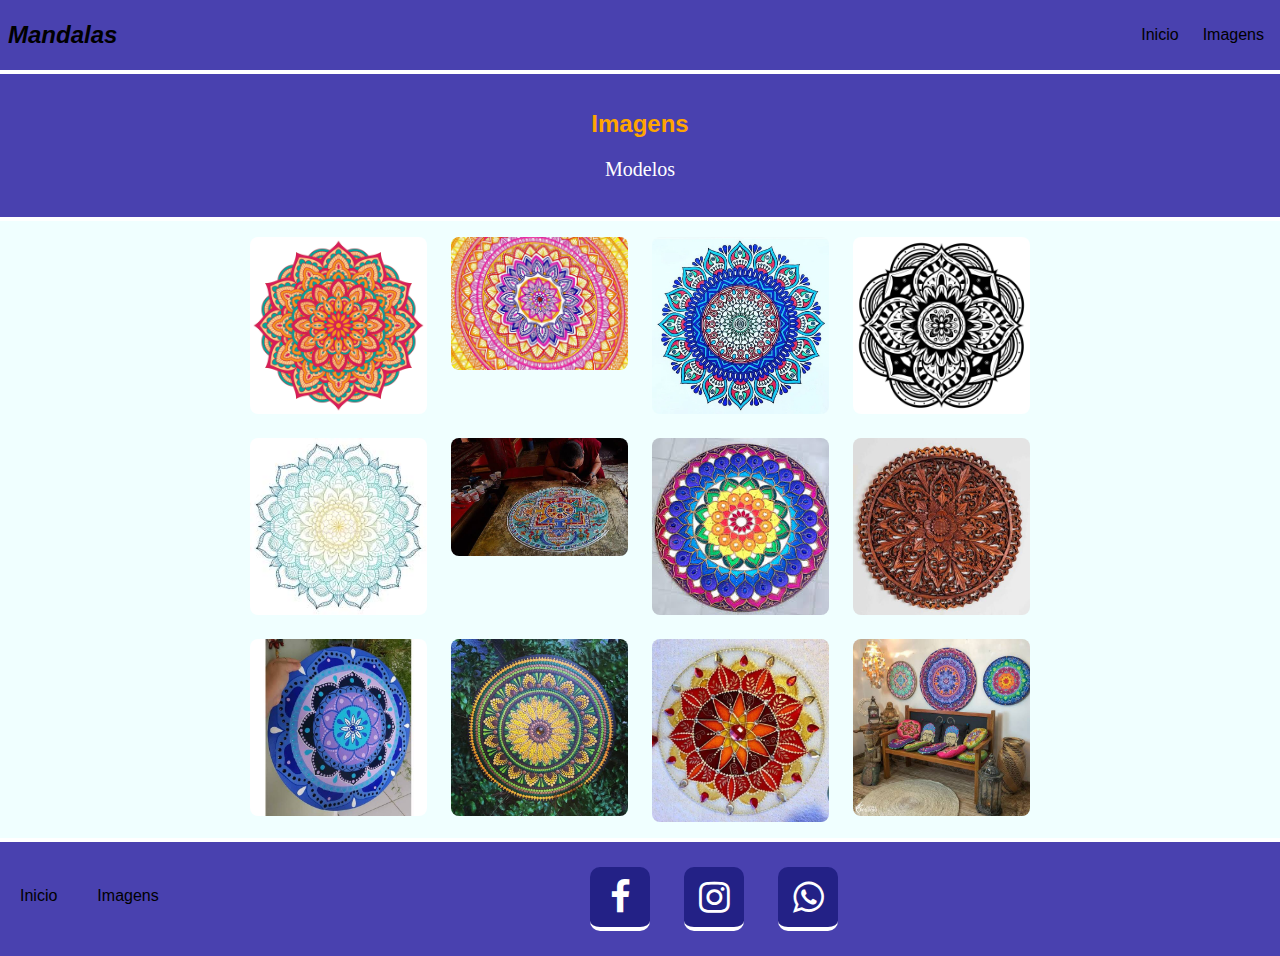
<file: pagina2.html>
<!DOCTYPE html>
<html lang="pt-br">

<head>
    <meta charset="UTF-8">
    <meta http-equiv="X-UA-Compatible" content="IE=edge">
    <meta name="viewport" content="width=device-width, initial-scale=1.0">
    <link rel="stylesheet" href="https://cdnjs.cloudflare.com/ajax/libs/font-awesome/4.7.0/css/font-awesome.min.css"> <!--css  redes-S fa.-->
    <link rel="icon" type="image/png" sizes="16x16" href="images/manicureIcon.png"> <!--Icon da pag-->
    <link rel="stylesheet" href="./css/style.css">
    <title>Mandalas</title>
    <style>
        body{
           background: black;
        }
        #main {
        background-image: url("Imagnes/mandals.wep");
        width: 100%;
            
        
        }
    </style>
</head>

<body>
    <!-- Cabeçalho -->
    <header id="header">
        <a id="logo" href="index.html"><i>Mandalas</i></a>
        <nav id="nav">
            <button id="btn-mobile" aria-label="Abrir Menu" aria-haspopup="true" aria-controls="menu"
                aria-expanded="false">Menu<span id="hamburger"></span></button>
            <ul id="menu" role="menu">
                <li><a href="index.html"> Inicio </a></li>
                <li><a href="pagina2.html"> Imagens </a></li>
            </ul>
        </nav>
    </header>
    <script src="script.js"></script>


     <!-- ConteudoPrinc -->
     <!-- Imagens -->
     <div id="selecaoI">
        <div class="tit-imag">
            <h2>Imagens</h2>
            <p>Modelos</p>
        </div>
        <section class="selec">
            <div class="fotos">
                <img src="Imagnes/manda3.jpeg" alt="mandalas">
            </div>
            <div class="fotos">
                <img src="Imagnes/mandals.webp" alt="mandala">
            </div>

            <div class="fotos">
                <img src="Imagnes/mandala-.webp" alt="mandala">
            </div>

            <div class="fotos">
                <img src="Imagnes/mandala1.jpeg" alt="mandalas">
            </div>

            <div class="fotos">
                <img src="Imagnes/manda2.jpeg" alt="mandalas">
            </div>
            <div class="fotos">
                <img src="Imagnes/manda4.jpeg" alt="mandala">
            </div>

            <div class="fotos">
                <img src="Imagnes/manda5.jpeg" alt="mandala">
            </div>

            <div class="fotos">
                <img src="Imagnes/manda6.jpeg" alt="mandalas">
            </div>

            <div class="fotos">
                <img src="Imagnes/man7.jpeg" alt="mandala">
            </div>

            <div class="fotos">
                <img src="Imagnes/man8.jpeg" alt="mandalas">
            </div>

            <div class="fotos">
                <img src="Imagnes/man10.jpeg" alt="mandala">
            </div>
            <div class="fotos">
                <img src="Imagnes/man11.jpeg" alt="mandalas" >
            </div>

        </section>
    </div>

    </main>
    <!-- Rodapé -->
    <footer id="myFooter">
        <div class="rede-S">
            <div class="menuFooter">
                <a href="index.html">Inicio</a>
                <a href="pagina2.html">Imagens</a>
            </div>
            <div class="rede-c">
                <a href="aaaa"><i class="fa fa-facebook"></i></a>
                <a href="aaaa"><i class="fa fa-instagram"></i></a>
                <a href="aaaa"><i class="fa fa-whatsapp"></i></a>
            </div>
        </div>
    </footer>
</body>

</html>
</file>
<file: css/style.css>
:root{
    --first-color:rgb(73, 65, 175);
    --second-color:rgb(231, 231, 231);
    --third-color:#ffffff;
    --fourth-color:#000000;
    --fifth-color:#fffff000;
    --napFa--color:rgb(35, 33, 134);
}
body,ul{
    margin:0px;
    padding:0px;
 }
 a{
     text-decoration:none;
     font-family:arial;
     color:var(--fourth-color);
 }
 a:hover{
     color:var(--second-color);
 }

 /*propriedades cabeçalho HEADER e logo*/

 #logo{
     font-size:1.5rem; /*tamanho f */
     font-weight:bold; /*deixa em negrito*/
 }
 #header{
     background-color: var(--first-color);
     box-sizing:border-box;  /*somando pedding com header sua distancia*/
     height:70px;
     padding: .5rem;/*alinhar horizonal e vertical espacamento*/
     display: flex;
     align-items:center; /*alinhar intens*/
     justify-content:space-between;/*spacamento dos intes logo a esquerda links a direita */
 }
 #menu{
     display:flex;
     list-style:none;
     gap: .5rem; /* espacameto de propriedades */
 }
 #menu  a {  /*espacamento de links */
     display:block;
     padding:.5rem;
 }
 #btn-mobile{
     display:none; /* esconder*/
 }
 @media(max-width:600px) {
 #btn-mobile{
     display:block;
 }
 #menu{ 
    display:block; 
    position: absolute; 
    width: 100%;
    top:70px;
    right:0px;
    background:var(--first-color);
    height: 0px;
    transition: .6s;
    z-index: 1000; /*sobre sai qualquer elemento, fica em cima*/
 visibility: hidden;
 overflow-y: hidden;  
 }
 #nav.ativar #menu{
     height: calc(100vh - 70px ); 
     visibility: visible;
     overflow-y: auto;
   }
   #menu a{
       padding: 1rem 0;
       margin: 0 1rem;
       border-bottom:2px solid var(--third-color);
   }
 #btn-mobile{
     display:flex;
     padding: .5rem 1rem;
     font-size: 1rem;
     border: none;
     background: none;
     cursor: pointer;
     gap: .5rem;
 }
 #hamburger{
     color:var(--fourth-color);
     display:block;
     border-top: 2px solid;
     width:20px;
 }
 #hamburger::after , #hamburger::before{
     content:'';
     display:block;
     width:20px;
     height:2px;
     background:currentColor;
     margin-top:5px;
     transition: .5s;
     position:relative;
 }
 #nav.ativar #hamburger{
     border-top-color: transparent; /* apagar uma risca*/
 }
 #nav.ativar #hamburger::before{
     transform:rotate(130deg); /*rotacionar 45 gral */
 }
 #nav.ativar #hamburger::after{
     transform:rotate(-130deg);
     top:-7px;
 }
 }


#main img{
    max-width: 100%;
    display: block;
    border-radius: 8px;
}
#main{
    border-top:  4px solid var(--third-color); 
    background-image:linear-gradient(to right, rgb(89, 89, 117) , rgb(183, 185, 192));
    background-attachment: fixed;
    text-align: center;
}
.fotHome{
    float: left;
    margin: 70px;
}
.conteiP{
    float: none;
    color: black;
    text-align: center;
    margin-left: 0 auto;
    padding: 4rem;
  }
  h1, h2{
    font-family: sans-serif;
      color: orange;
      text-align: center;
  }
  p{ 
      text-align: center;
      font-size: 20px;
  }

    img{
    max-width: 100%;
    display: block;
    border-radius: 8px;
}
#selecaoI{
    border-top:  4px solid var(--third-color);
    background: azure;
    background-attachment: fixed;
}
#selecaoI .tit-imag{
    background-color: var(--first-color);
   border-bottom:  4px solid var(--third-color);
    color: var(--third-color);
    text-align: center;
    padding: 1rem;
}
.selec{
    display:grid;
    grid-template-columns: repeat(4, 1fr);
    max-width: 780px;
    margin:0 auto;
    grid-gap:24px;
    padding: 1rem;
}
@media(max-width:600px){
    .selec{
        display: grid;
        grid-template-columns:1fr ;
        max-width: 400px;
        margin:0 auto;
        grid-gap:24px;
        padding: 1rem;
    }
}
    
 /*propriedades Footer = RodapÃŠ*/

 #myFooter{
    width:100%;
    border-top: 4px solid var(--third-color);
  }
  .menuFooter a{
      text-align: center;
      float: left;
      display: block;
      margin: 20px;
  }
  #myFooter .fa{
    font-size: 36px;
    margin-right: 30px;
    background-color:  var(--napFa--color);
    color: var(--third-color);
    border-bottom:  4px solid var(--third-color);
    border-radius: 10px;
    padding: 10px;
    height: 40px;
    width: 40px;
    text-align: center;
    line-height: 40px;
    text-decoration: none;
    transition:color 0.2s;

  }
  
  #myFooter .fa-facebook:hover{
   color: #2b55ff;
  }
  
  #myFooter .fa-instagram:hover{
    color:rgb(191, 30, 255);
  }
  #myFooter .fa-whatsapp:hover{
    color: #2bff2b;
   }
  #myFooter{
    flex: 0 0 auto;
    -webkit-flex: 0 0 auto;
  }
  
 #myFooter .rede-S{
    text-align: center;
    padding-top: 25px;
    padding-bottom: 25px;
    background-color: var(--first-color);
  }

 /*propriedades Footer = Rodapé*/

 #myFooter{
    width:100%;
    border-top: 4px solid var(--third-color);
  }
  .menuFooter a{
      text-align: center;
      float: left;
      display: block;
      margin: 20px;
  }
  #myFooter .fa{
    font-size: 36px;
    margin-right: 30px;
    background-color:  var(--napFa--color);
    color: var(--third-color);
    border-bottom:  4px solid var(--third-color);
    border-radius: 10px;
    padding: 10px;
    height: 40px;
    width: 40px;
    text-align: center;
    line-height: 40px;
    text-decoration: none;
    transition:color 0.2s;

  }
  
  #myFooter .fa-facebook:hover{
   color: #2b55ff;
  }
  
  #myFooter .fa-instagram:hover{
    color:rgb(191, 30, 255);
  }
  #myFooter .fa-whatsapp:hover{
    color: #2bff2b;
   }
  #myFooter{
    flex: 0 0 auto;
    -webkit-flex: 0 0 auto;
  }
  
 #myFooter .rede-S{
    text-align: center;
    padding-top: 25px;
    padding-bottom: 25px;
    background-color: var(--first-color);
  }
</file>
